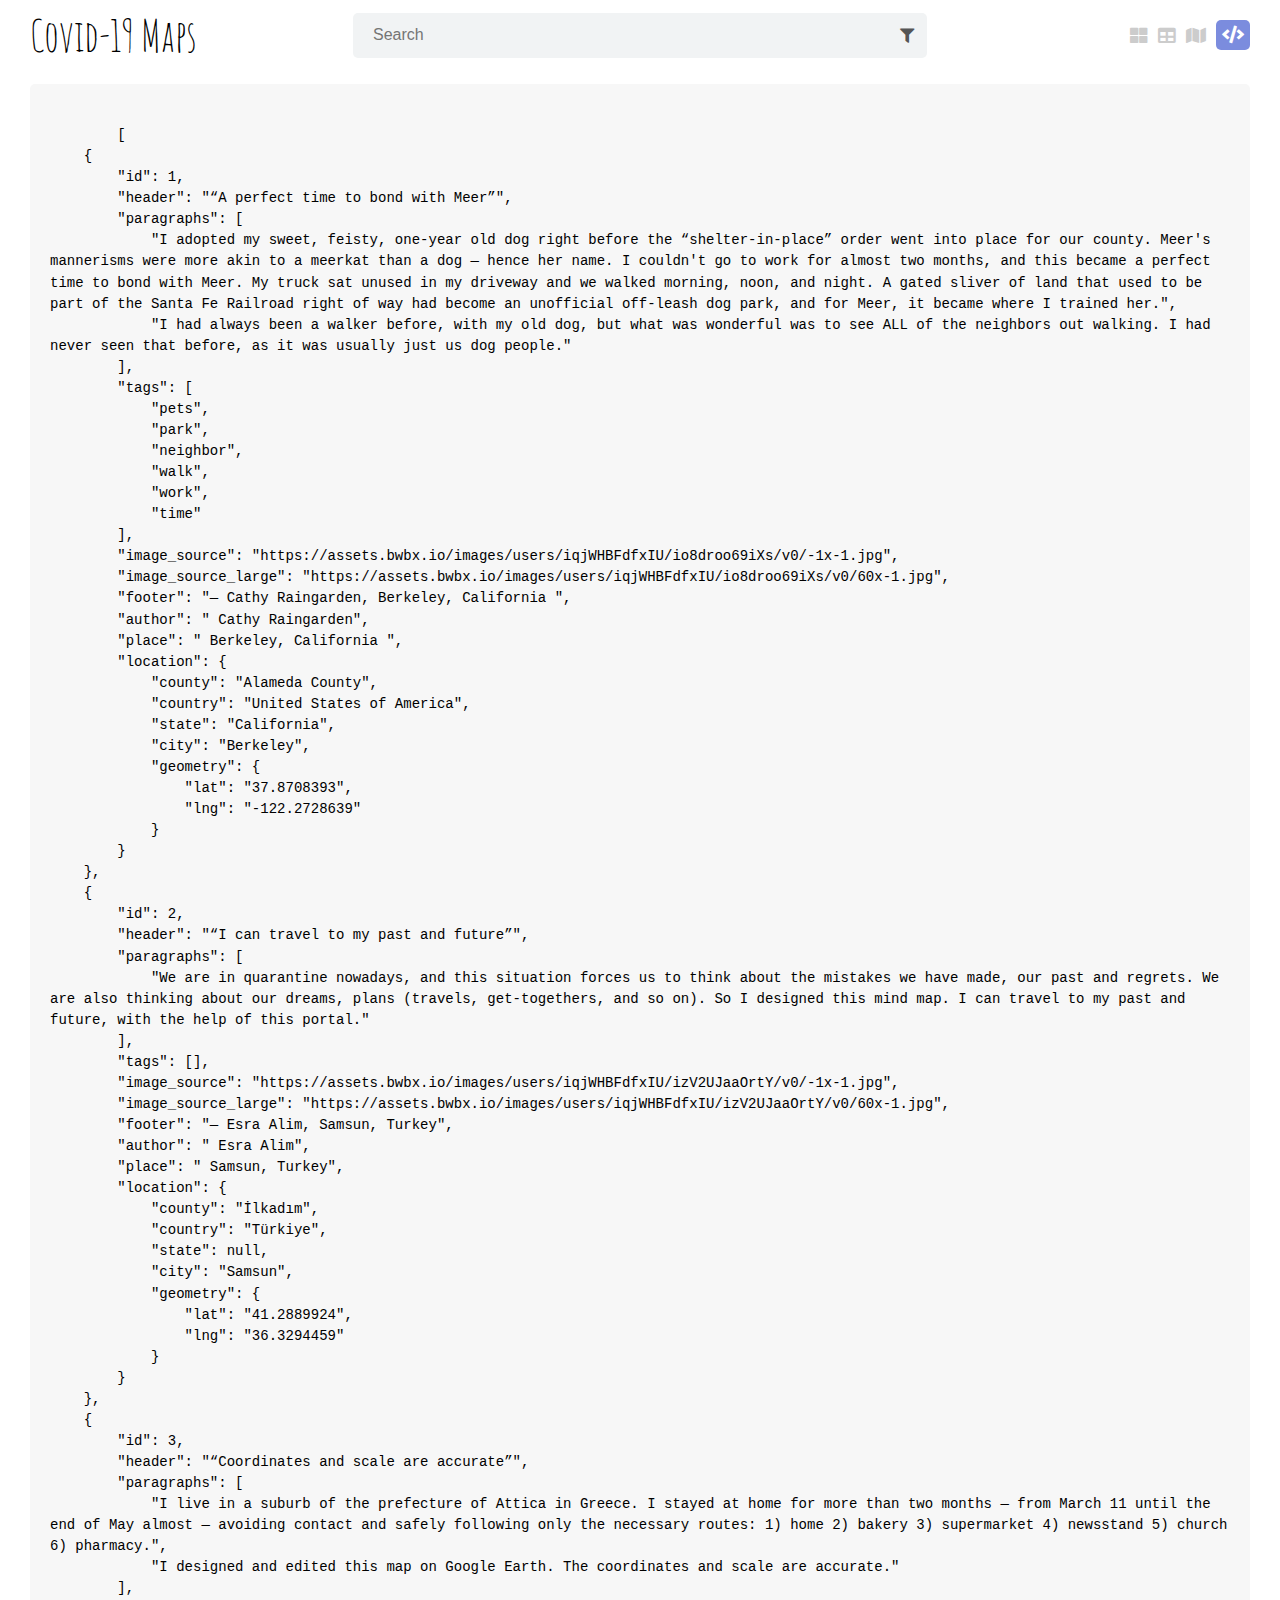
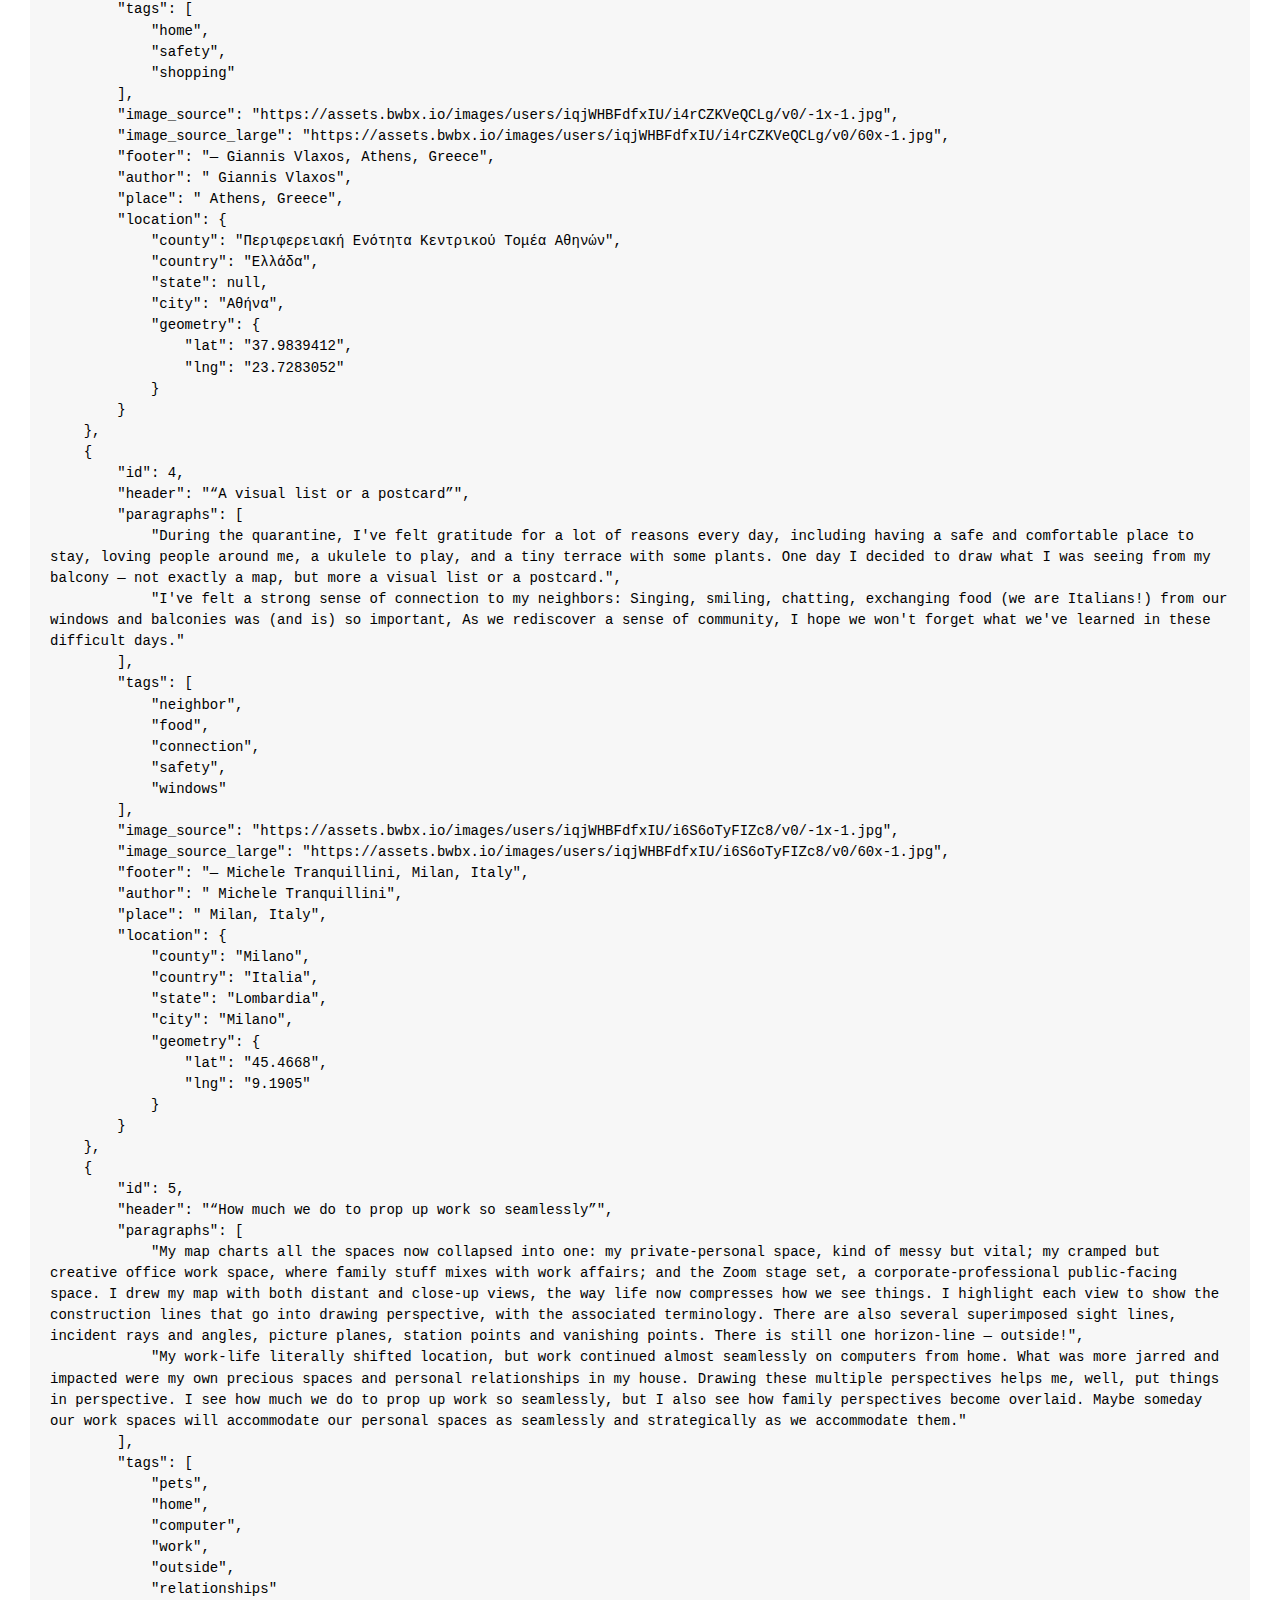
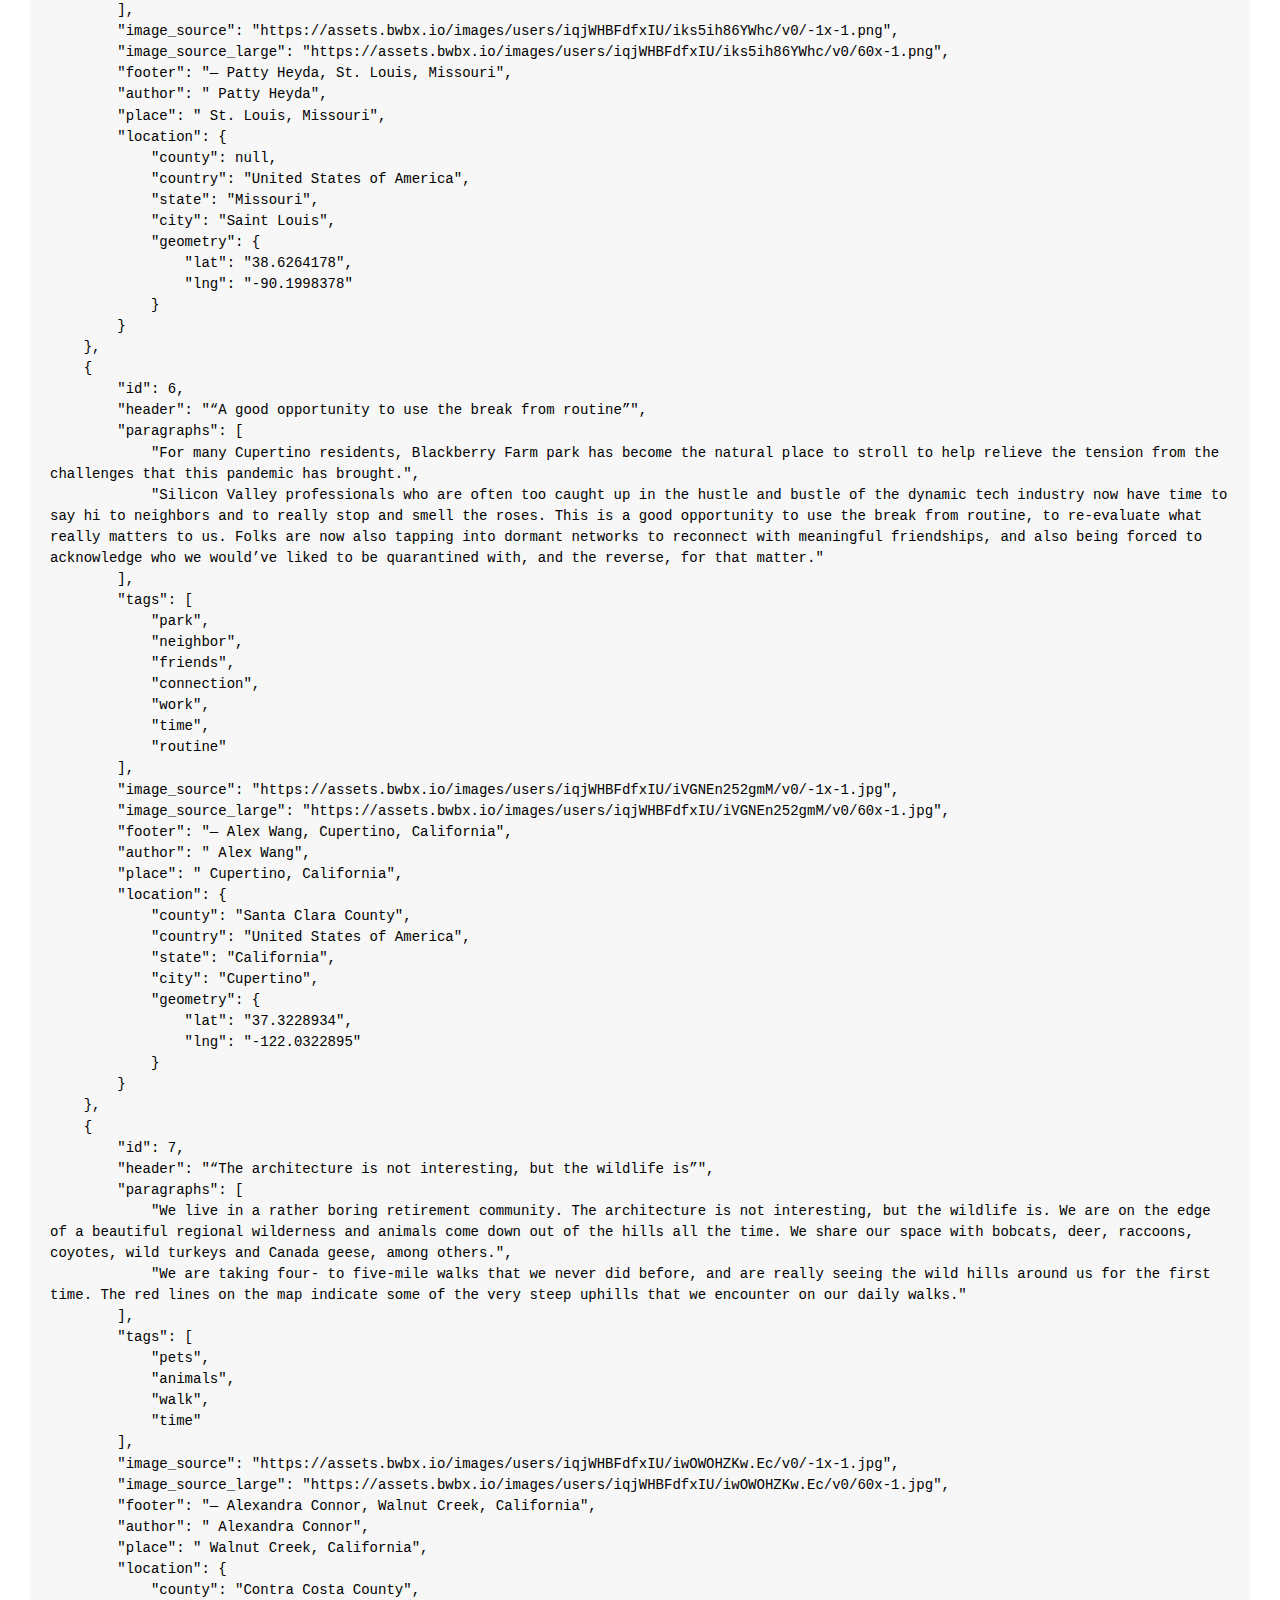
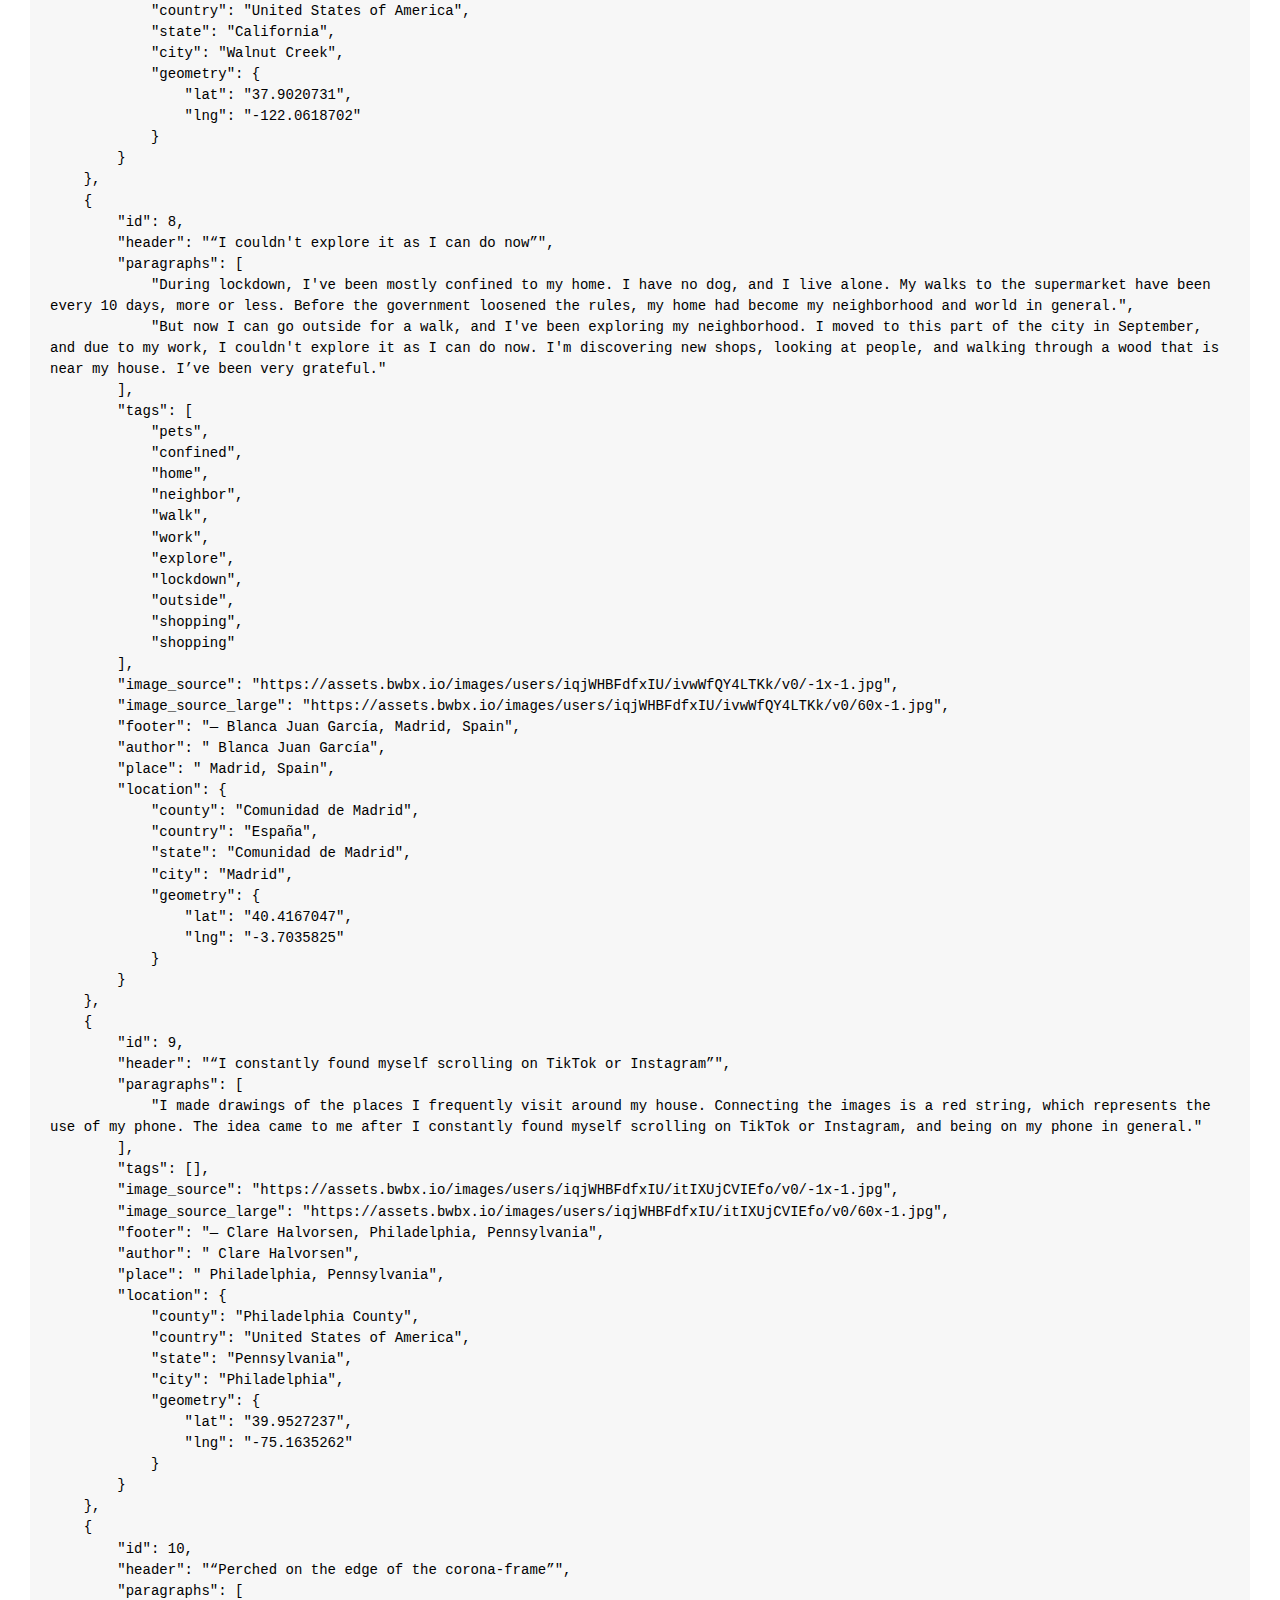
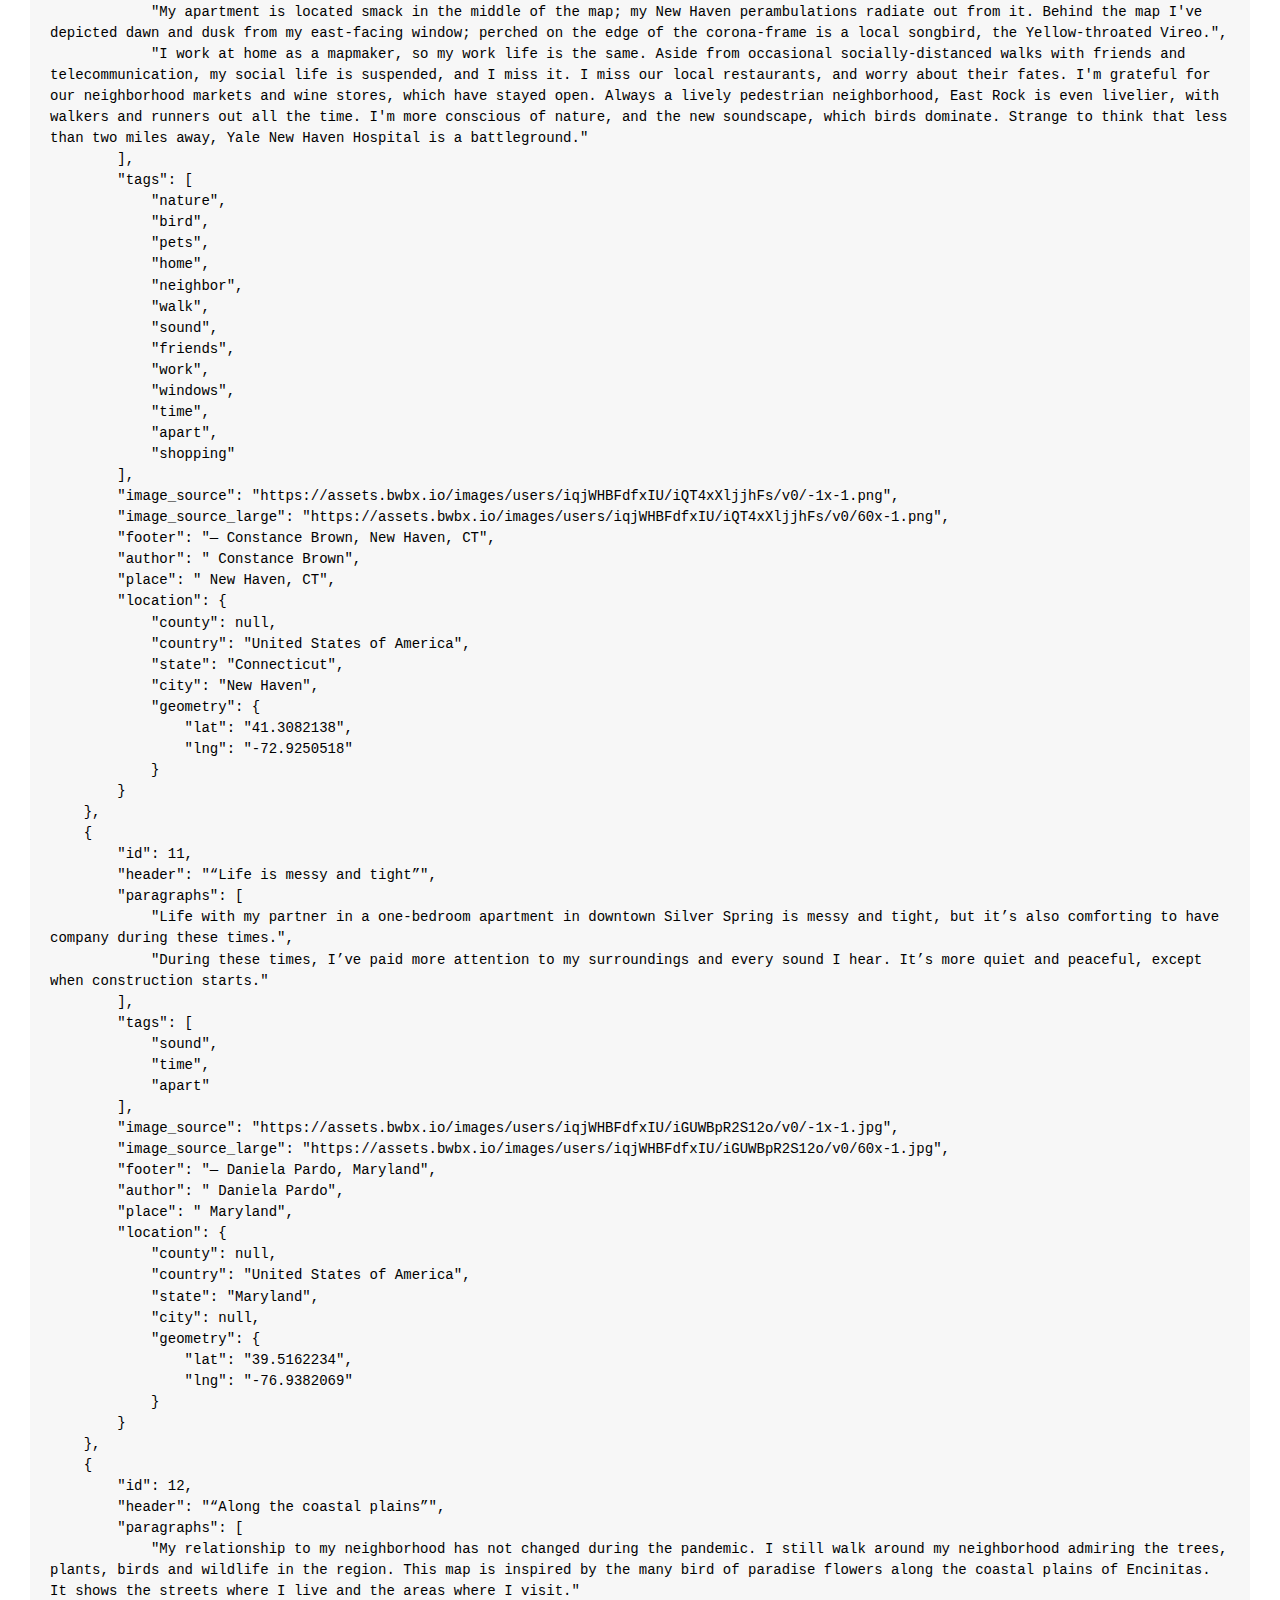
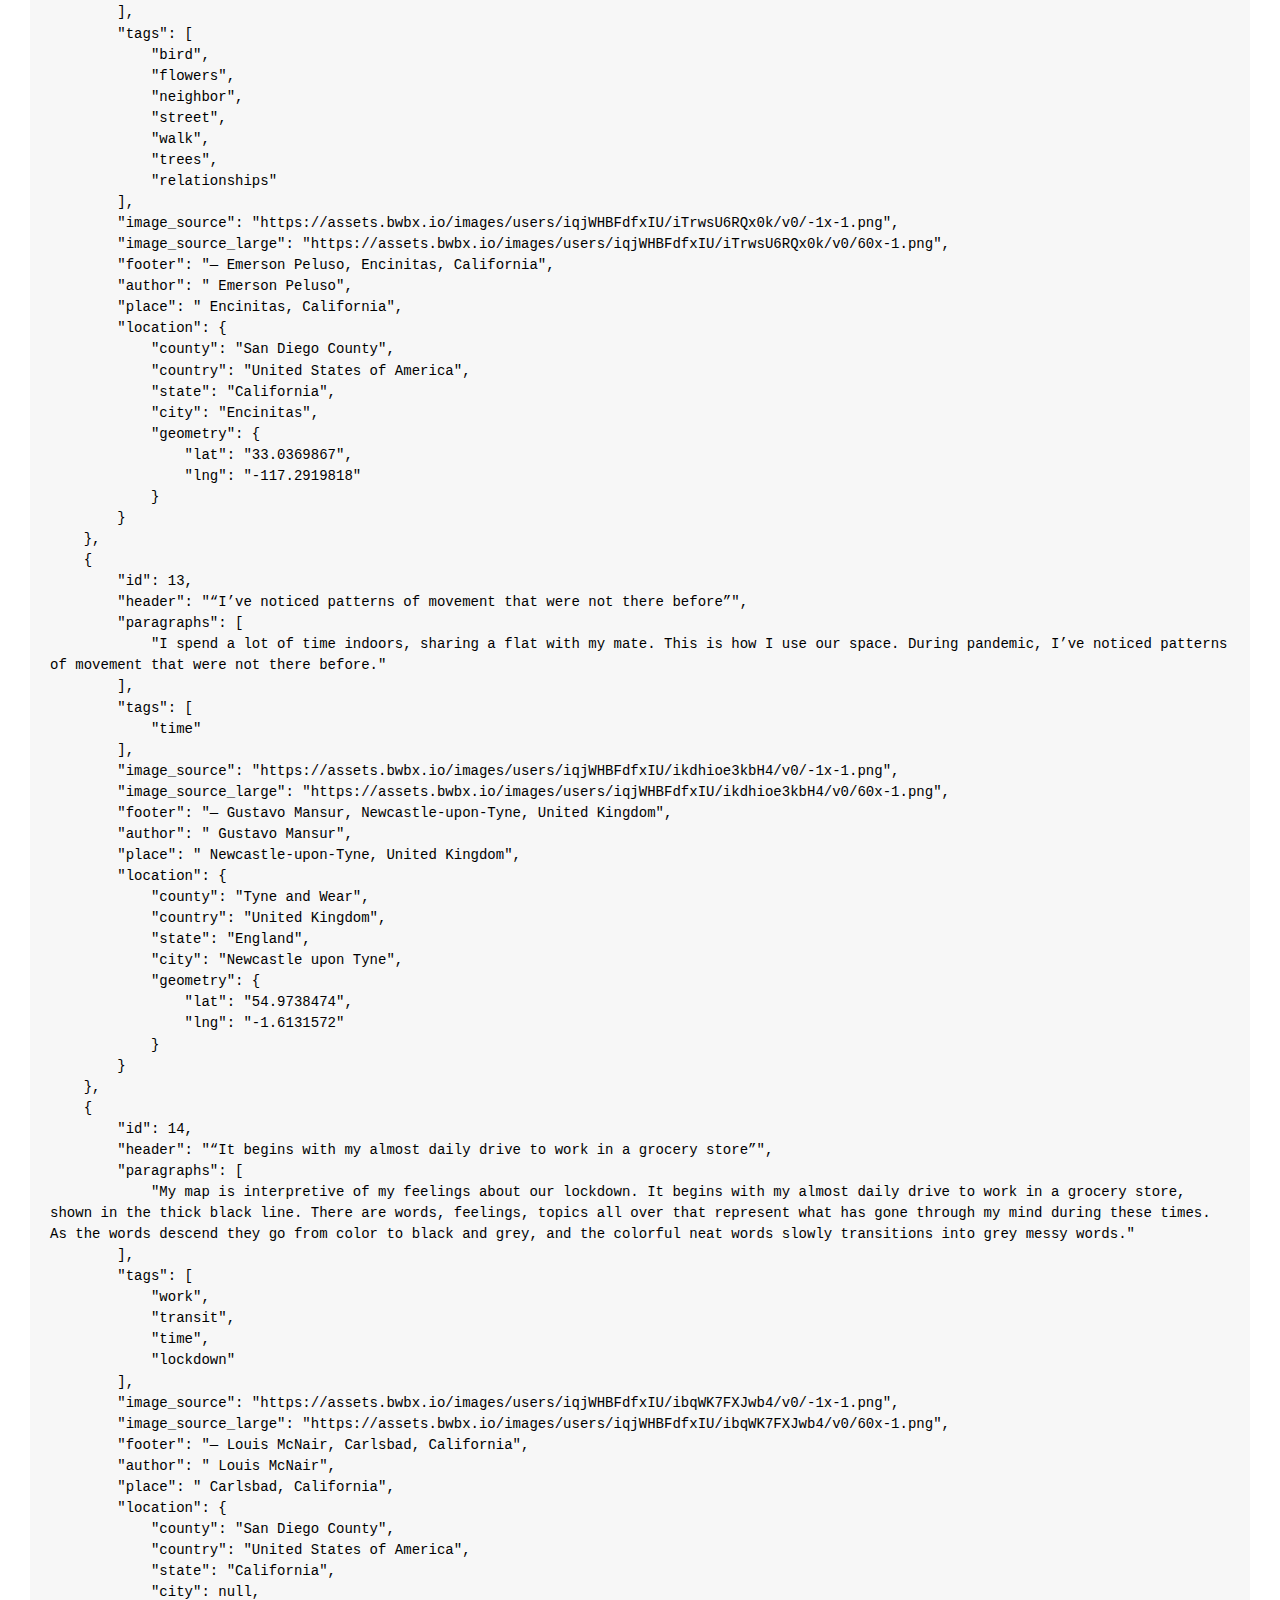
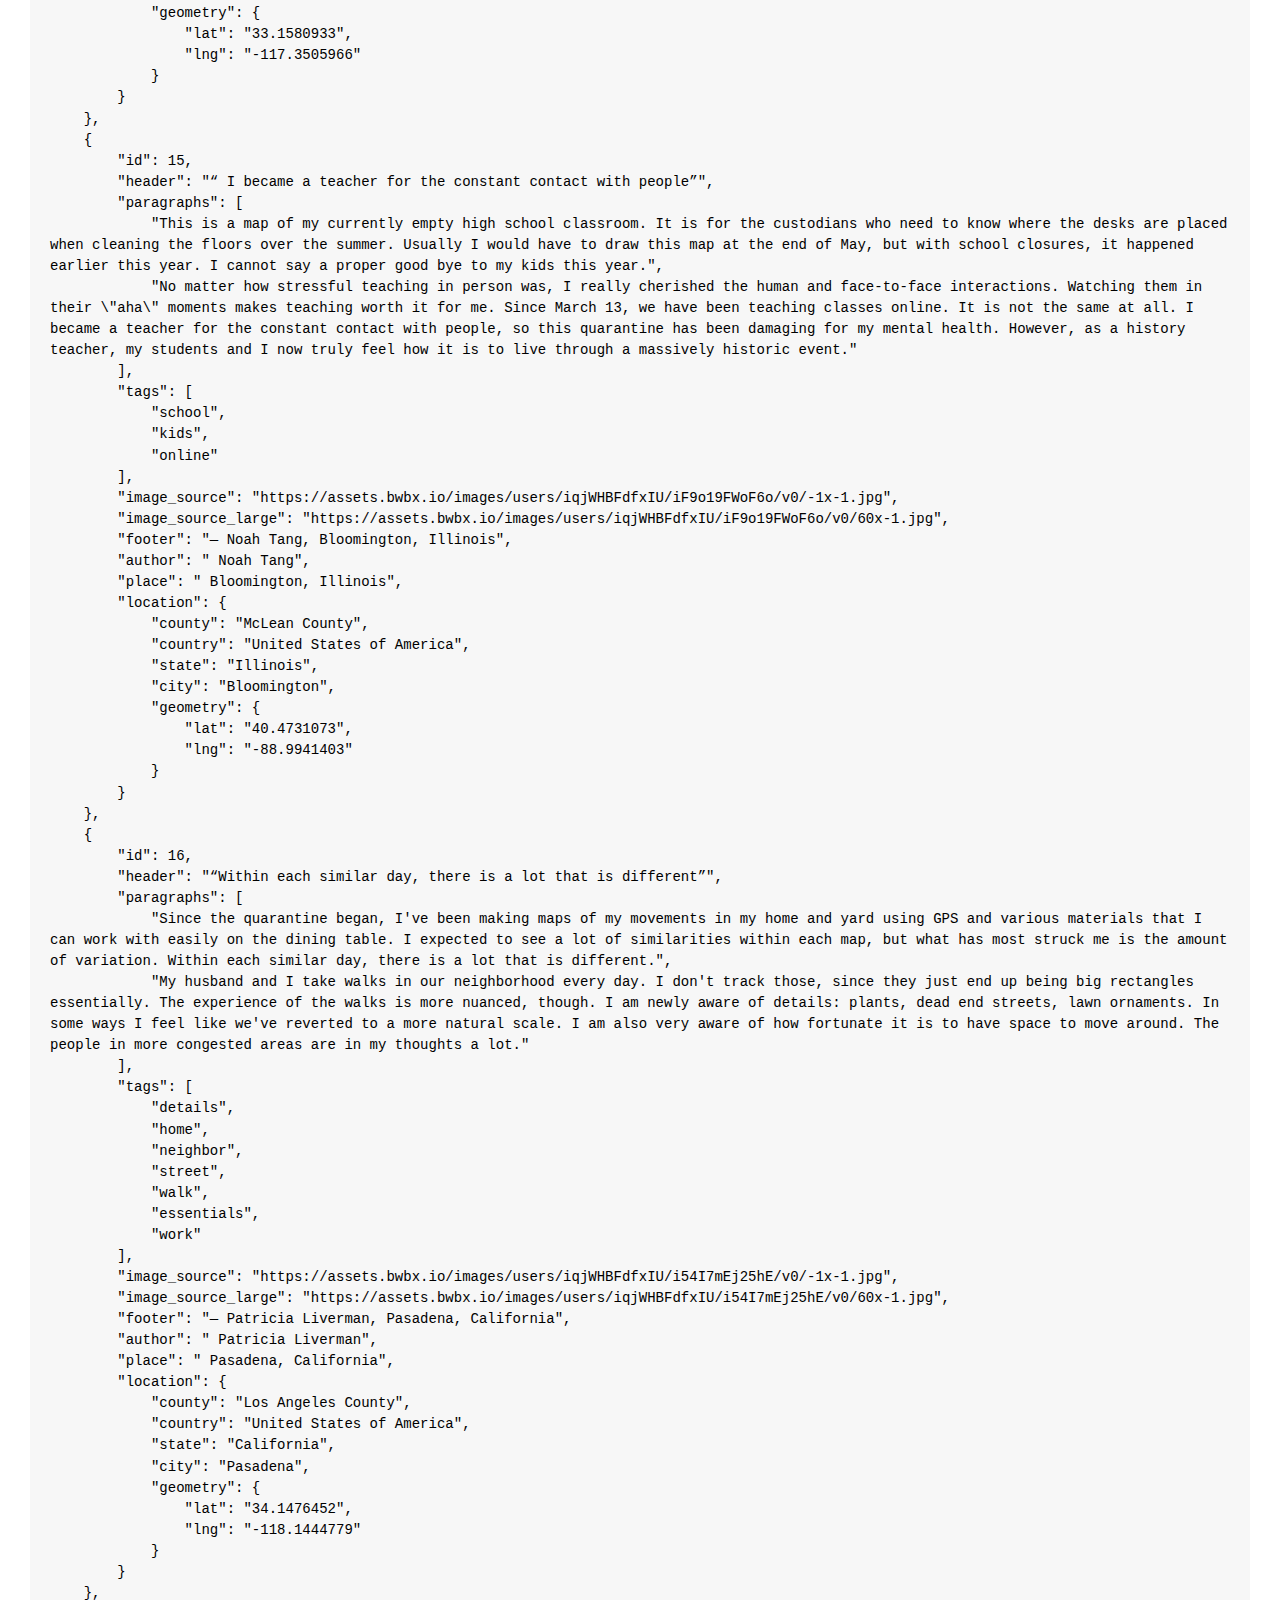
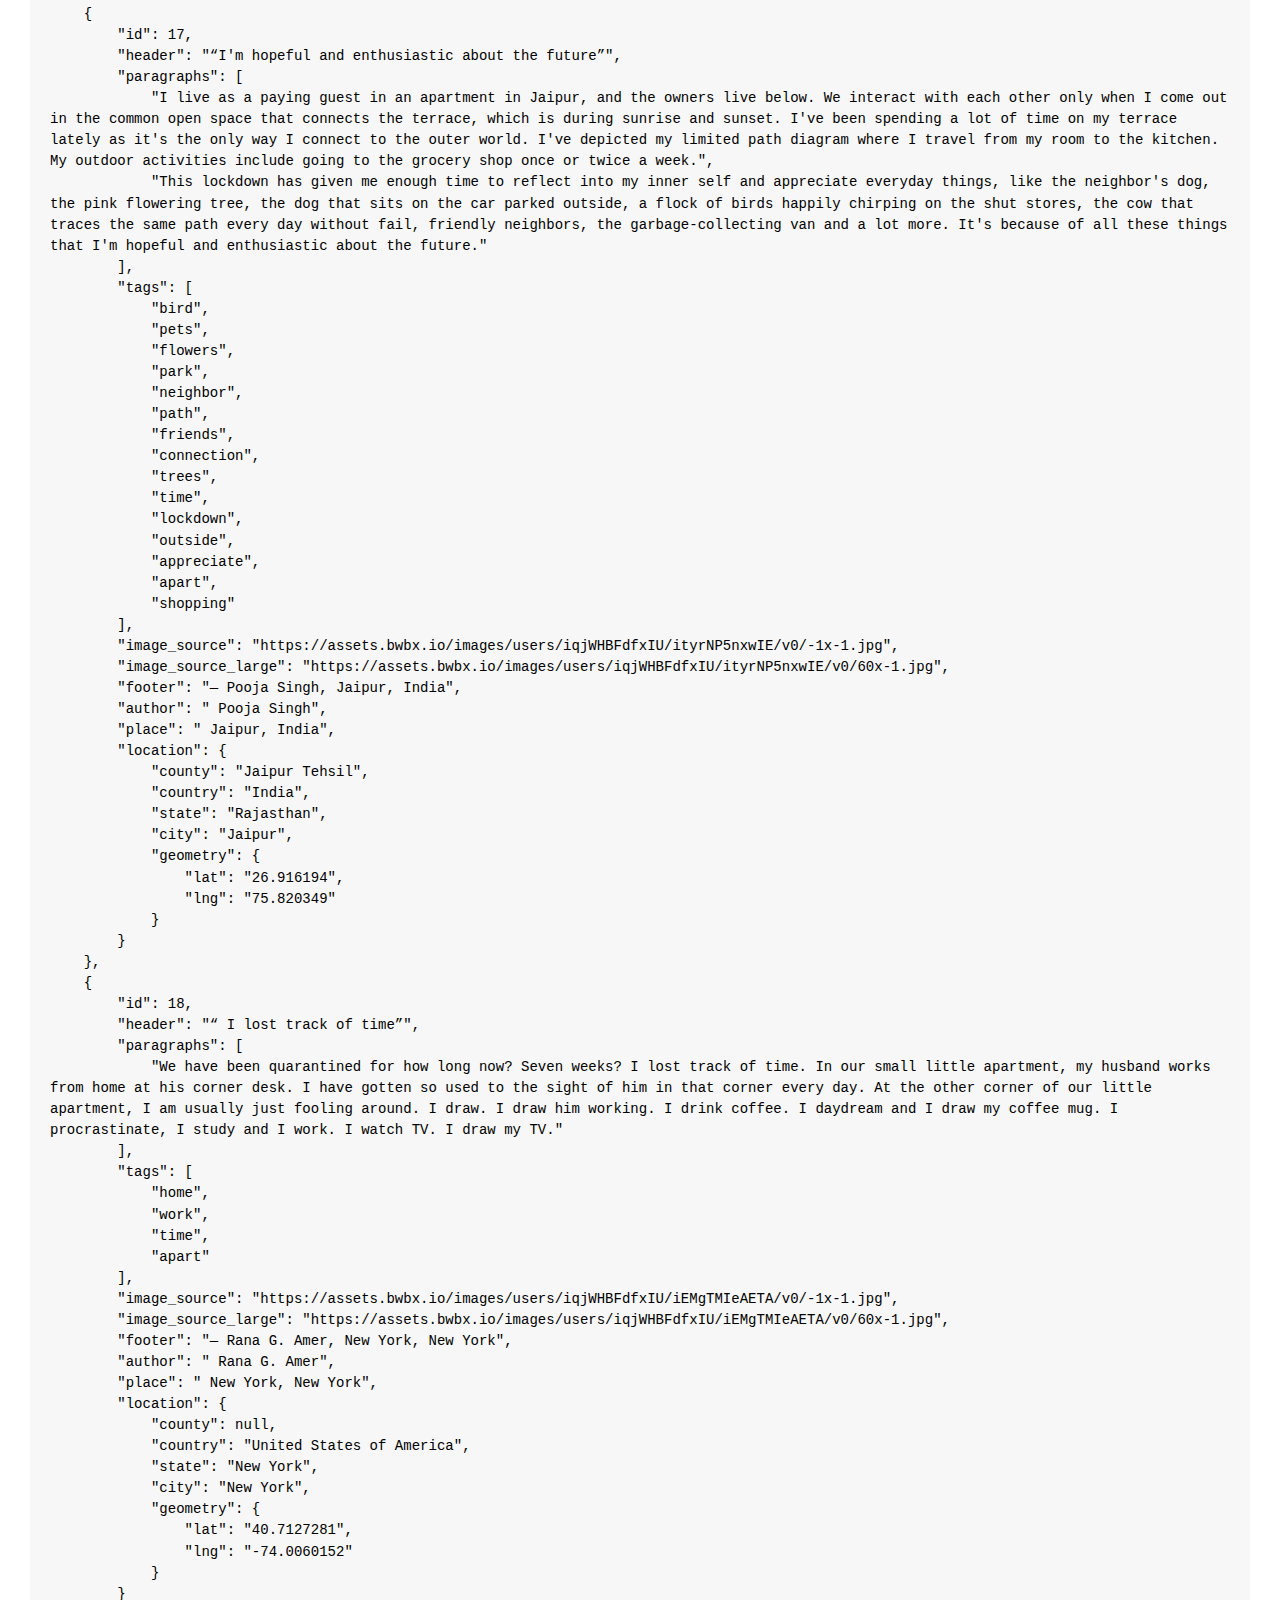
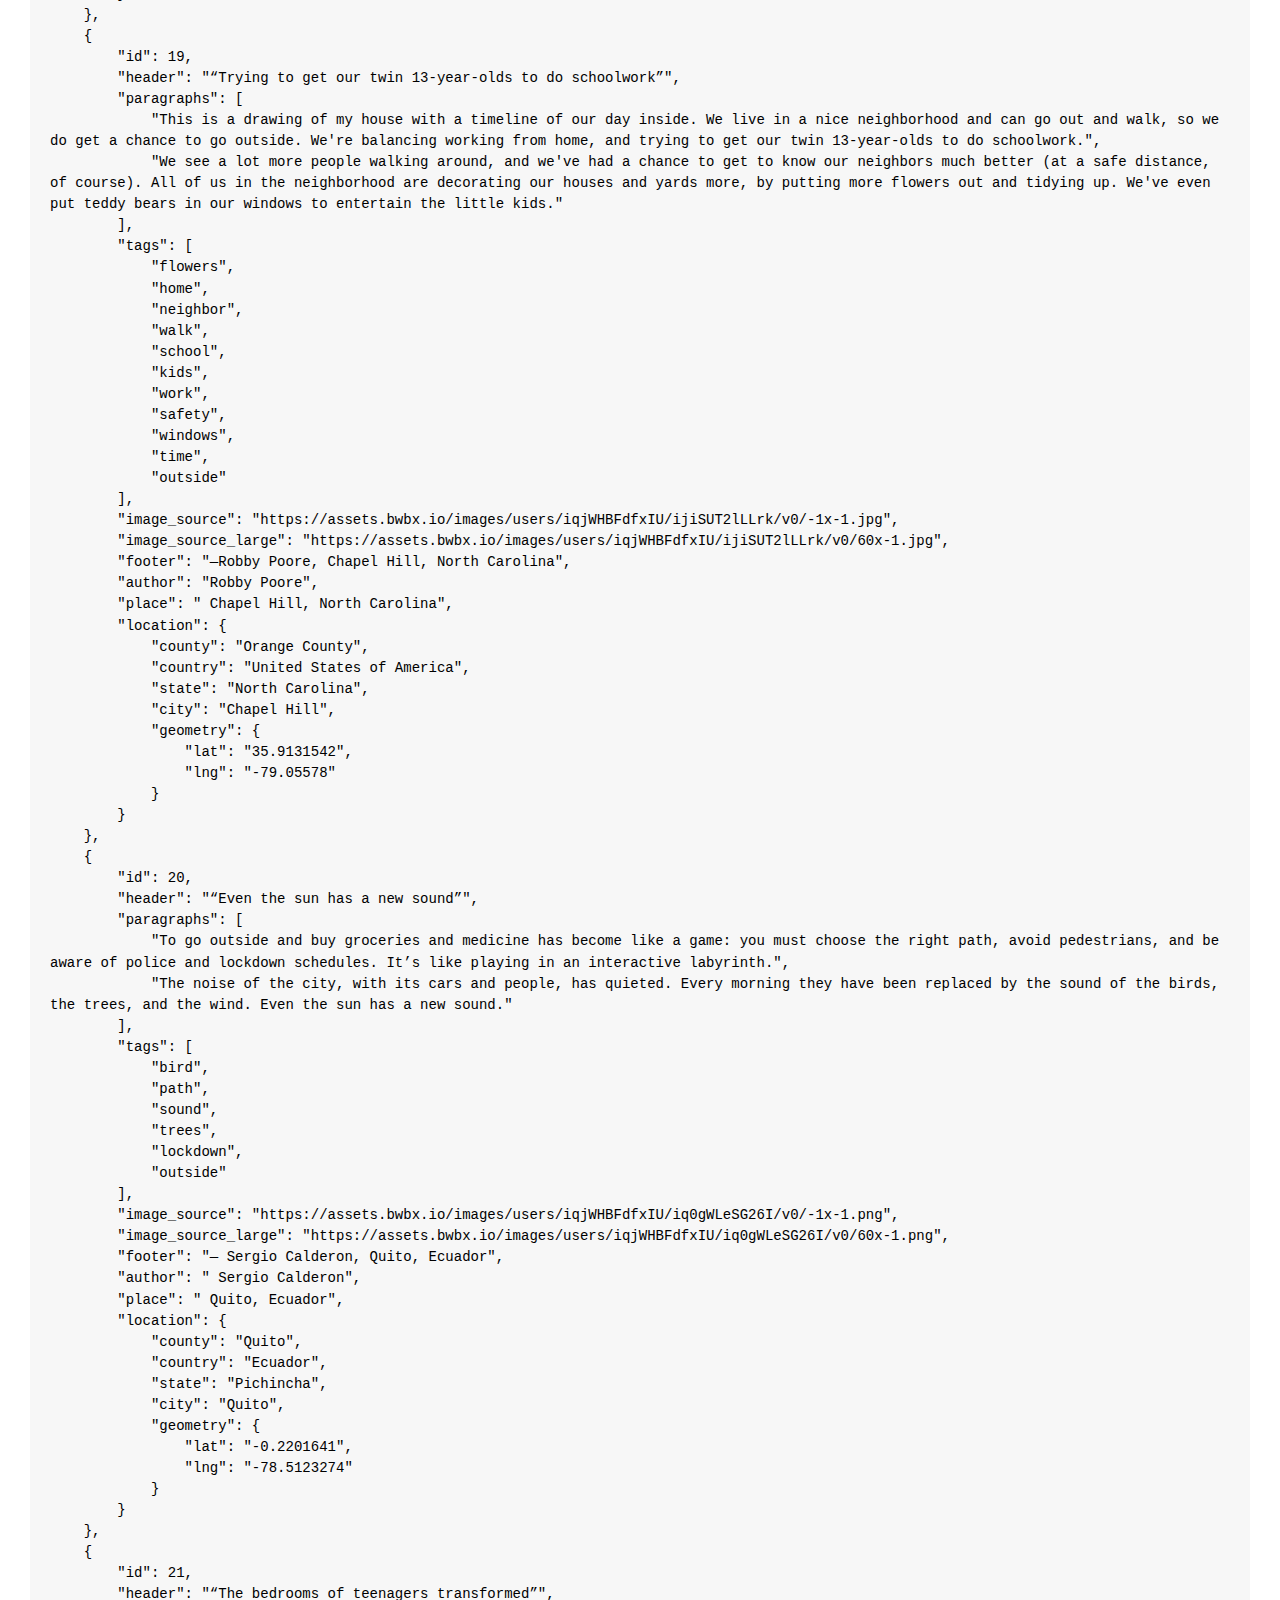
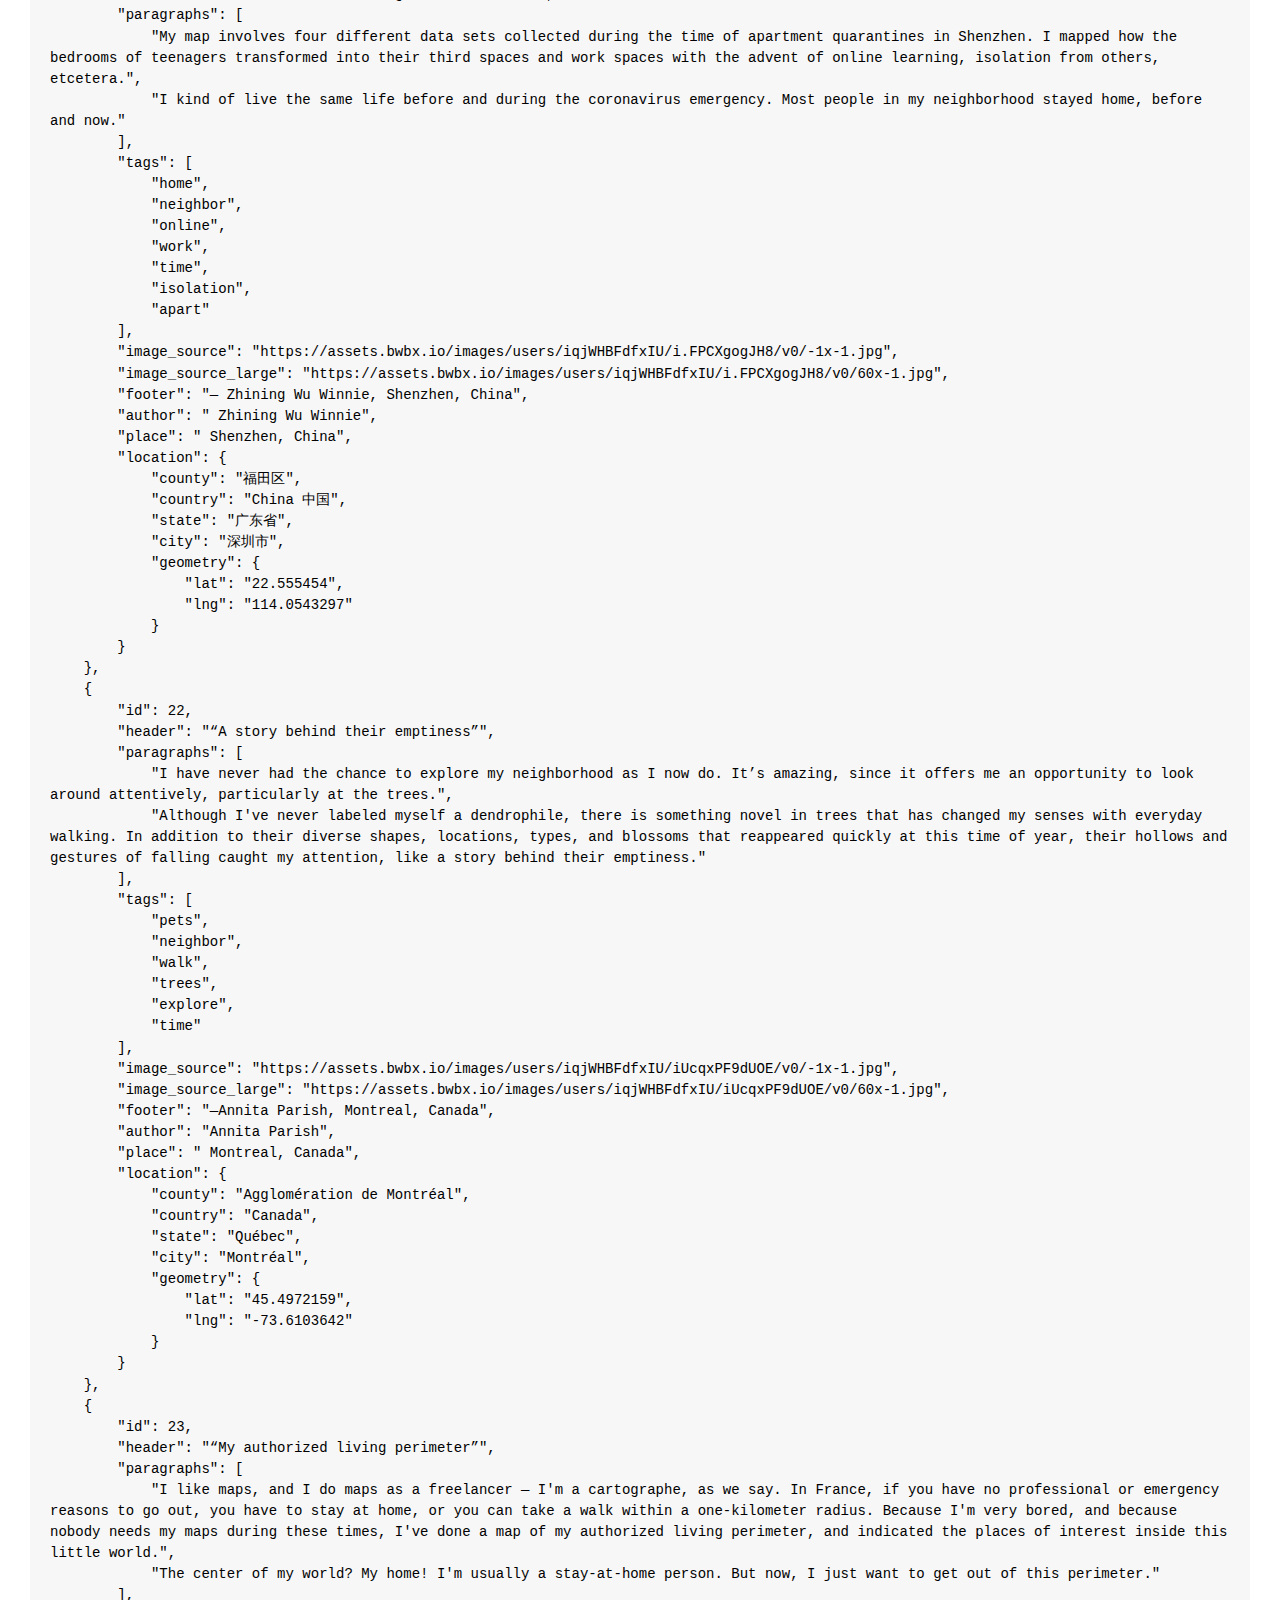
<file: demos/code.html>
<!DOCTYPE html>
<html lang="en" >
<head>
    <meta charset="UTF-8">
    <title>Table Prototype</title>
    <link rel="manifest" href="manifest.json">
    <meta name="viewport" content="width=device-width, initial-scale=1.0">
    <link rel="stylesheet" href="./css/main.css">
    <link rel="stylesheet" href="./css/filter.css">
    <link rel="stylesheet" href="./css/code.css">
    <link rel="stylesheet" href="./css/mobile.css">
</head>
<body style="padding-bottom: 50px;">
    <header>
        <h1>Covid-19 Maps</h1>
        <section class="search">
            <div>
                <input type="text" id="search-bar" placeholder="Search">
                <a class="filter-button" href="#"><i class="fas fa-filter"></i></a>
            </div>
        </section>
        <section class="menu">
            <a class="menu-item" href="index.html">
                <i class="fas fa-th-large"></i>
            </a>
            <a class="menu-item" href="chart.html">
                <i class="fas fa-table"></i>
            </a>
            <a class="menu-item" href="map.html">
                <i class="fas fa-map"></i>
            </a>
            <!-- <a class="menu-item" href="chart.html">
                <i class="fas fa-chart-bar"></i>
            </a> -->
            <a class="menu-item active" href="code.html">
                <i class="fas fa-code"></i>
            </a>
        </section> 
    </header>
    <pre></pre>
    
    <script  src="./js/code.js"></script> 
    <script  src="./js/filter.js"></script> 
</body>
</html>
</file>
<file: demos/css/filter.css>
input#search-bar {
    margin: 0;
    width: 100%;
    height: 45px;
    padding: 0 20px;
    font-size: 1rem;
    border: none;
    /* outline: none; */
    background: #f1f3f4;
    border-radius: 5px;
}
input#search-bar:focus {
    border: 1px solid #7B8CDE;
    transition: 0.35s ease;
    color: #555;
    background: white;
}
input#search-bar:focus::-webkit-input-placeholder {
    transition: opacity 0.45s ease;
    opacity: 0;
}
input#search-bar:focus::-moz-placeholder {
    transition: opacity 0.45s ease;
    opacity: 0;
}
input#search-bar:focus:-ms-placeholder {
    transition: opacity 0.45s ease;
    opacity: 0;
}
.filter-button {
    color: #555;
    margin-left: -35px;
    width: 30px;
    height: 30px;
    display: flex;
    justify-content: center;
    align-items: center;
    text-decoration: none;
    padding-top: 2px;
}
.filter-button:hover {
    background: white;
    border-radius: 20px;
    text-decoration: none;
}


.filter-panel {
    background: white;
    border-radius: 5px;
    width: 50vw;
    height: 50vh;
    position: absolute;
    z-index: 1000;
    padding: 10px;
}

.filter-button {

}
</file>
<file: demos/css/code.css>
pre {
    margin-left: 30px;
    margin-right: 30px;
    padding: 20px;
    background-color: #F7F7F7;
    font-size: 1.2em;
    border-radius: 5px;
    white-space: pre-wrap;       /* css-3 */
    white-space: -moz-pre-wrap;  /* Mozilla, since 1999 */
    white-space: -pre-wrap;      /* Opera 4-6 */
    white-space: -o-pre-wrap;    /* Opera 7 */
    word-wrap: break-word;       /* Internet Explorer 5.5+ */
}

@media (max-width: 700px) {
    pre {
        margin-left: 20px;
        margin-right: 20px;
    }
}
</file>
<file: demos/css/mobile.css>
/* @media (max-width: 1100px) {
    .grid {
       grid-template-columns: 1fr 1fr 1fr;
    }
} */

@media (max-width: 1000px) {
    .grid {
       grid-template-columns: 1fr 1fr;
    }
    header {
        grid-template-columns: 200px auto 170px;
    }
    .search > div {
        width: 80%;
    }
    main.with-card { 
        grid-template-columns: 1fr 1fr;
    }
}

@media (max-width: 700px) {
    .card > div {
        border: none;
        margin: 0px;
        padding: 10px;
    } 

    .grid {
        grid-template-columns: 1fr;
    }
    h2 {
        margin-top: 0;
    }
    .grid {
        margin-left: 0px;
        margin-right: 0px;
    }

    header h1 {
        font: 2em "Amatic SC", cursive;
        justify-content: left;
        text-align: left;
        margin: 0px;
        padding: 0px;
    }
    header {
        padding: 10px;
        height: 110px;
        /* border-bottom: solid 1px #CCC; */
        grid-template-columns: 1fr 1fr;
        grid-template-rows: auto auto;
        grid-template-areas:
            "left right"
            "middle middle";
    }
    body {
        padding-top: 110px;
    }
    .search > div {
        width: 100%;
        padding-top: 5px;
    }

    main {
        margin-left: 10px;
        margin-right: 10px;
    }
    th {
        position: sticky;
        top: 109px;
        background: white;
        border-bottom: solid 1px #CCC !important;
    }

    main.map, main.with-card {
        margin-left: 0px;
        margin-right: 0px;
    }
    main.with-card { 
        grid-template-columns: auto;
        grid-template-rows:  auto 100px;
        grid-template-areas:
            "main"
            "left";
    }
    main.with-card #card-holder {
        top: calc(100vh - 100px);
    }
    main.with-card .card {
        overflow: hidden;
    }
    main.with-card .card > .desktop {
        display: none;
    }
    main.with-card .fullscreen .card > .desktop {
        display: block;
    }
    main.with-card .fullscreen .card > div .mobile {
        display: none;
    }
    main.with-card .card > .mobile {
        display: block;
    }
    main.with-card .card > .mobile h2 {
        text-align: center;
        height: 40px;
        padding: 0px 40px 0px 40px;
        overflow: hidden;
        text-overflow: ellipsis;
        white-space: nowrap;
    }
    main.with-card #card-holder {
        overflow-y: hidden;
    }
    /* main.with-card .card .snippet {
        padding: 0px 10px 0px 10px;
        display: block;
    } */
}
</file>
<file: demos/css/main.css>
@import url(
   https://fonts.googleapis.com/css?family=Open+Sans:400italic,800italic,400,500,600,800|Amatic+SC);
@import url("https://use.fontawesome.com/releases/v5.8.1/css/all.css");

html, body {
    margin: 0;
}
* {
    box-sizing: border-box;
}
body {
    padding-top: 70px;
}
body,
p {
   font-family: "Open Sans", sans-serif;
   line-height: 1.5;
   font-size: 0.9em;
}
header {
    z-index: 1000;
    position: fixed;
    background-color: white;
    width: 100vw;
    top: 0;
    height: 70px;
    display: grid;
    grid-template-columns: 200px auto 200px;
    grid-template-areas:
        "left middle right";
    padding-left: 30px;
    padding-right: 30px;
}
header > * {
    display: flex;
    align-items: center;
    justify-content: center;
}
header h1 {
    grid-area: left;
    font: 3em "Amatic SC", cursive;
    margin-bottom: 10px;
    justify-content: flex-start;
    margin: 0px;
}
.mobile {
    display: none;
}
.menu {
    grid-area: right;
    justify-content: flex-end;
}
.search {
    grid-area: middle;
}
.search > div {
    width: 70%;
    min-width: 330px;
    display: flex;
    align-items: center;
}

.menu-item {
    font-size: 1.1rem;
    color: #CCC;
    margin-left: 10px;
    font-family: "Open Sans", sans-serif;
    text-decoration: none;
}

.menu-item.active i {
    background: #7B8CDE;
    color: white;
    padding: 6px;
    border-radius: 5px;
}

table {
    border-collapse: collapse;
    width: 100%;
}
table td, table th {
    border: dotted 1px #CCC;
    padding: 3px;
    font-size: 0.9em;
}
table th {
    font-weight: 600;
    text-align: right;
    padding-right: 10px;
}


.tag {
    background: #F0F0F0;
    border-radius: 5px;
    padding: 3px 6px;
    text-transform: uppercase;
    font-size: 0.8rem;
    margin-right: 6px;
    margin-top: 6px;
    display: inline-block;
}

/**********/
/* Search */
/**********/


.hide {
    display: none;
}
.less {
    display: none;
}
.no-matches {
    font-size: 1.5rem;
    display: flex;
    width: 100%;
    height: calc(100vh - 200px);
    align-items: center;
    justify-content: center;
}
</file>
